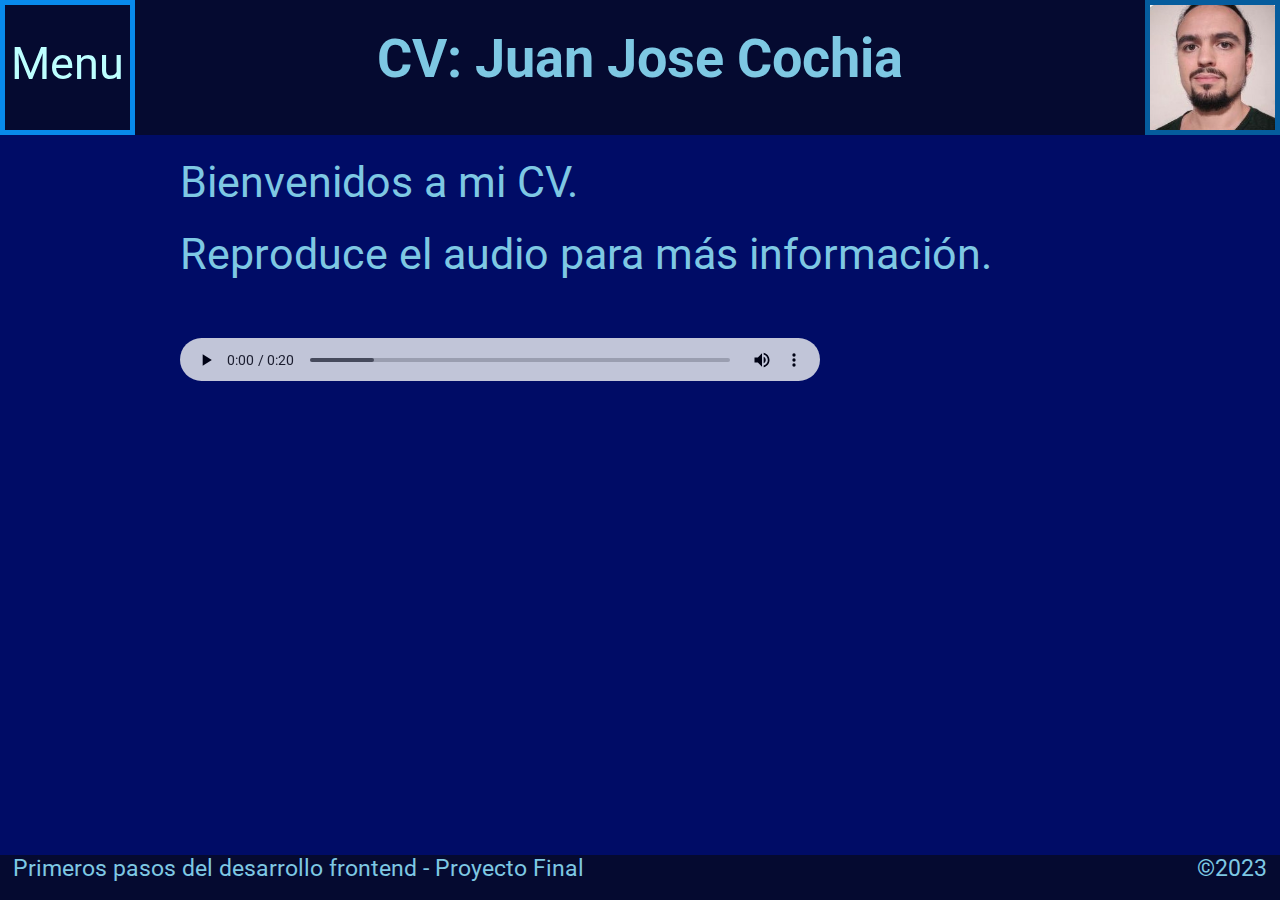
<file: index.html>
<!DOCTYPE html>
<html lang="es">
<head>
    <meta charset="UTF-8">
    <meta http-equiv="X-UA-Compatible" content="IE=edge">
    <meta name="viewport" content="width=device-width, initial-scale=1.0">
    <link rel="icon" href="icono.jpg">
    <link rel="preconnect" href="https://fonts.googleapis.com">
    <link rel="preconnect" href="https://fonts.gstatic.com" crossorigin>
    <link href="https://fonts.googleapis.com/css2?family=Roboto:wght@300&family=Yeon+Sung&display=swap" rel="stylesheet">
    <link rel="stylesheet" type="text/css" href="css/estilos.css" />
    <title>CV Juan Jose Cochia</title>
</head>
<body style="margin: 0px;">
    
    <!--
    Barra superior
    La barra superior se mantiene fija con el titulo de la pantalla, un menu para desplazarse por las distintas páginas
    y una foto del CV del candidato
    -->
    <header>
        <button id="Menu">
            <span id="Icono"></span>
        </button>
        <h1 id="titulo">CV: Juan Jose Cochia</h1>
        <img src="fotocv.jpg" alt="Foto perfil CV" id="foto" />
    </header>

    <!--
    Botonera lateral
    La botonera (menu) ocupa toda la pantalla con los botones para navegar por las distintas páginas    
    -->
    <nav id="botonera" >
        <button id="inicio">Inicio</button><br>
        <button id="formacion">Formación académica</button><br>
        <button id="habilidades">Habilidades</button><br>
        <button id="experiencia">Experiencia Laboral</button><br>
        <button id="idiomas">Idiomas</button><br>
        <button id="contacto">Contacto</button>    
    </nav>

    <!--
    Frame de carga de las paginas
    Las páginas se cargan en un iframe para mantener tanto el header como el pie de página durante todo el recorrido    
    -->
    <iframe id="principal" type="text/html" src="inicio.html" frameborder="0"></iframe>
   
    <!--Pie de pagina-->
    <footer>
        <div class="pie" id="izq">Primeros pasos del desarrollo frontend - Proyecto Final </div>
        <div class="pie" id="der">©2023</div>
    </footer>

    <script src="js/funciones.js"></script>
</body>
</html>
</file>
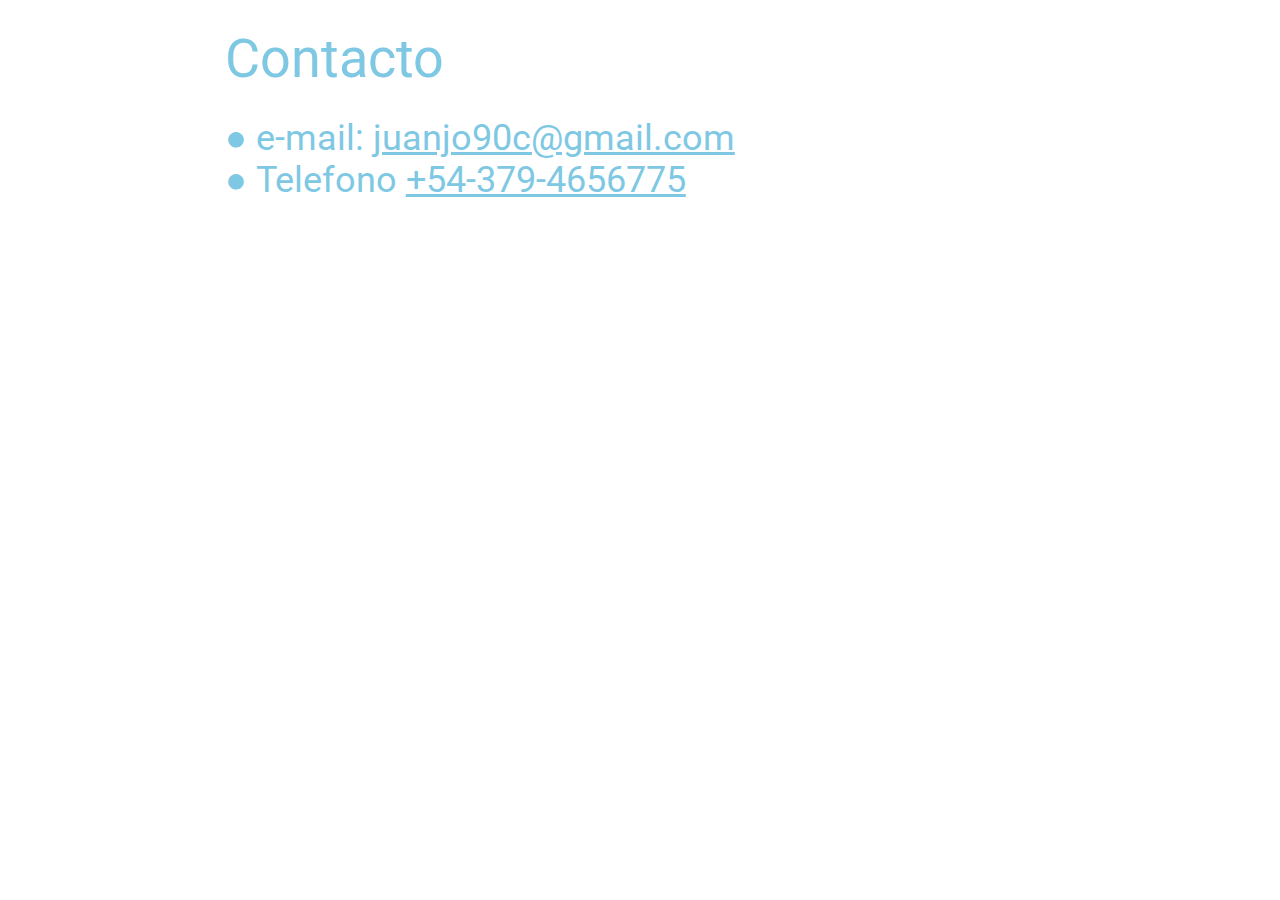
<file: contacto.html>
<!DOCTYPE html>
<html lang="es">
<head>
    <meta charset="UTF-8">
    <meta http-equiv="X-UA-Compatible" content="IE=edge">
    <meta name="viewport" content="width=device-width, initial-scale=1.0">
    <link rel="preconnect" href="https://fonts.googleapis.com">
    <link rel="preconnect" href="https://fonts.gstatic.com" crossorigin>
    <link href="https://fonts.googleapis.com/css2?family=Roboto:wght@300&family=Yeon+Sung&display=swap" rel="stylesheet">
    <link rel="stylesheet" type="text/css" href="css/estilos.css" />
    <title>Contacto</title>
</head>
<body>
    <!--- Utiliza la api de whatsapp y de mail para los contactos -->
    <ul>
        <li class="division">Contacto</li>
        <li>e-mail: <a href = "mailto: juanjo90c@gmail.com">juanjo90c@gmail.com</a></li>
        <li>Telefono <a href="https://api.whatsapp.com/send?phone=543794656775&text=Hola" target="_blank">+54-379-4656775</a></li>
    </ul>
</body>
</html>
</file>
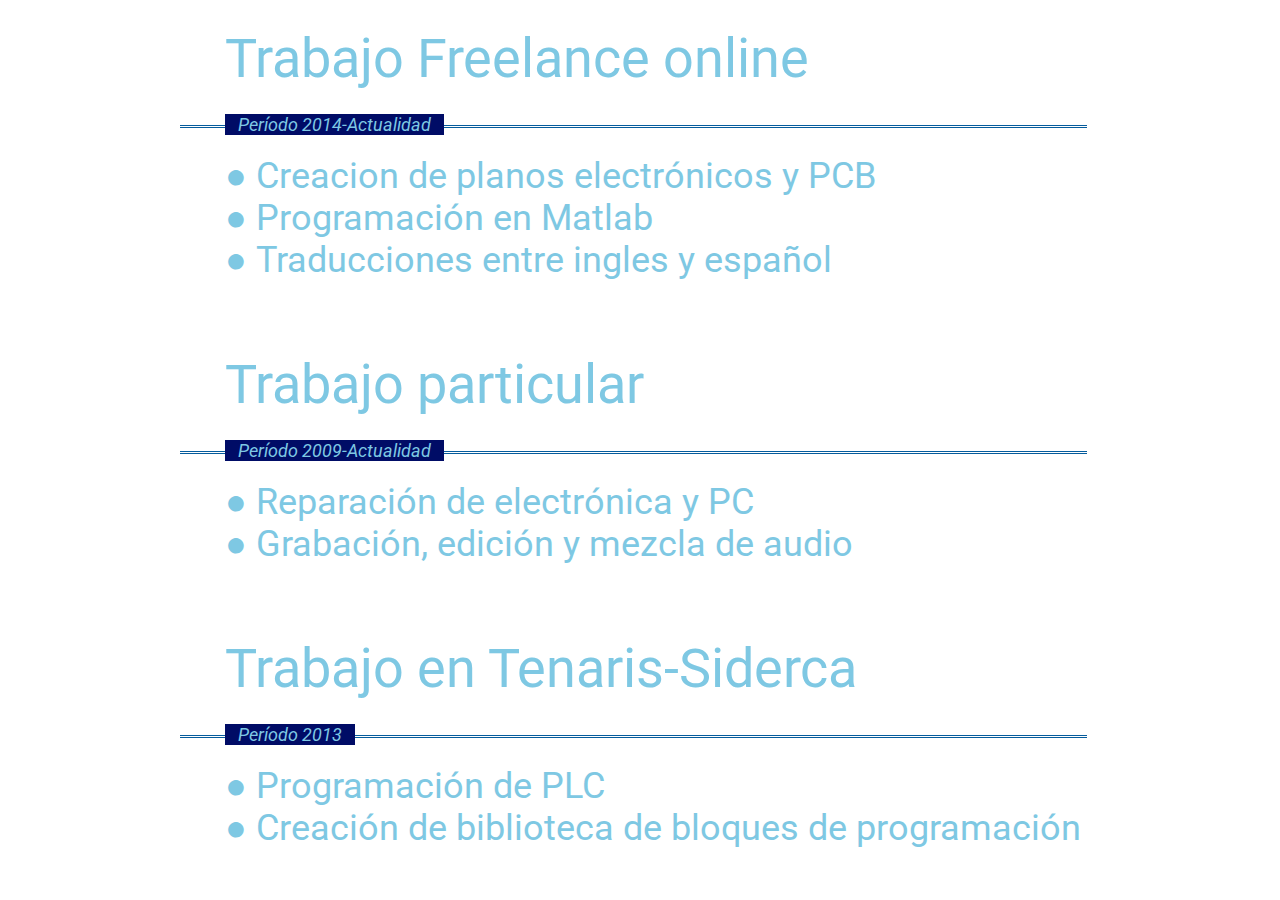
<file: experiencia.html>
<!DOCTYPE html>
<html lang="es">
<head>
    <meta charset="UTF-8">
    <meta http-equiv="X-UA-Compatible" content="IE=edge">
    <meta name="viewport" content="width=device-width, initial-scale=1.0">
    <link rel="preconnect" href="https://fonts.googleapis.com">
    <link rel="preconnect" href="https://fonts.gstatic.com" crossorigin>
    <link href="https://fonts.googleapis.com/css2?family=Roboto:wght@300&family=Yeon+Sung&display=swap" rel="stylesheet">
    <link rel="stylesheet" type="text/css" href="css/estilos.css" />
    <title>Experiencia</title>
</head>
<body>
    <ul>
        <li class="division">Trabajo Freelance online</li>
        <li class="periodo"><span>Período 2014-Actualidad</span></li>
        <li>Creacion de planos electrónicos y PCB</li>
        <li>Programación en Matlab</li>
        <li>Traducciones entre ingles y español</li>
    </ul>

    <ul>
        <li class="division">Trabajo particular</li>
        <li class="periodo"><span>Período 2009-Actualidad</span></li>
        <li>Reparación de electrónica y PC</li>
        <li>Grabación, edición y mezcla de audio</li>
    </ul>

    <ul>
        <li class="division">Trabajo en Tenaris-Siderca</li>
        <li class="periodo"><span>Período 2013</span></li>
        <li>Programación de PLC</li>
        <li>Creación de biblioteca de bloques de programación</li>
    </ul>
</body>
</html>
</file>
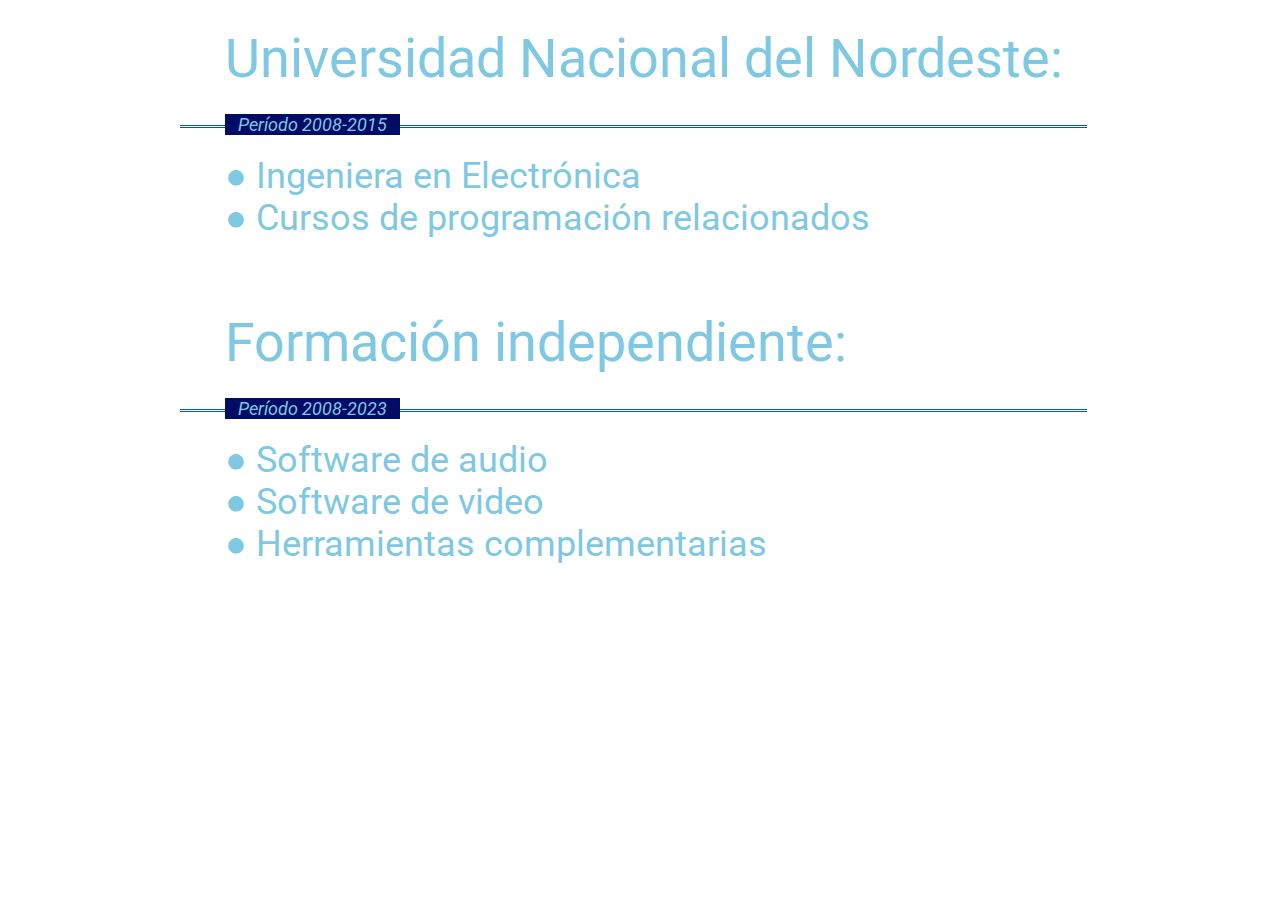
<file: formacion.html>
<!DOCTYPE html>
<html lang="es">
<head>
    <meta charset="UTF-8">
    <meta http-equiv="X-UA-Compatible" content="IE=edge">
    <meta name="viewport" content="width=device-width, initial-scale=1.0">
    <link rel="preconnect" href="https://fonts.googleapis.com">
    <link rel="preconnect" href="https://fonts.gstatic.com" crossorigin>
    <link href="https://fonts.googleapis.com/css2?family=Roboto:wght@300&family=Yeon+Sung&display=swap" rel="stylesheet">
    <link rel="stylesheet" type="text/css" href="css/estilos.css" />
    <title>Formacion</title>
</head>
<body>
    <ul>
        <li class="division">Universidad Nacional del Nordeste:</li>
        <li class="periodo"><span>Período 2008-2015</span></li>
        <li>Ingeniera en Electrónica</li>
        <li>Cursos de programación relacionados</li>
    </ul>

    <ul>
        <li class="division">Formación independiente:</li>
        <li class="periodo"><span>Período 2008-2023</span></li>
        <li>Software de audio</li>
        <li>Software de video</li>
        <li>Herramientas complementarias</li>
    </ul>
</html>
</file>
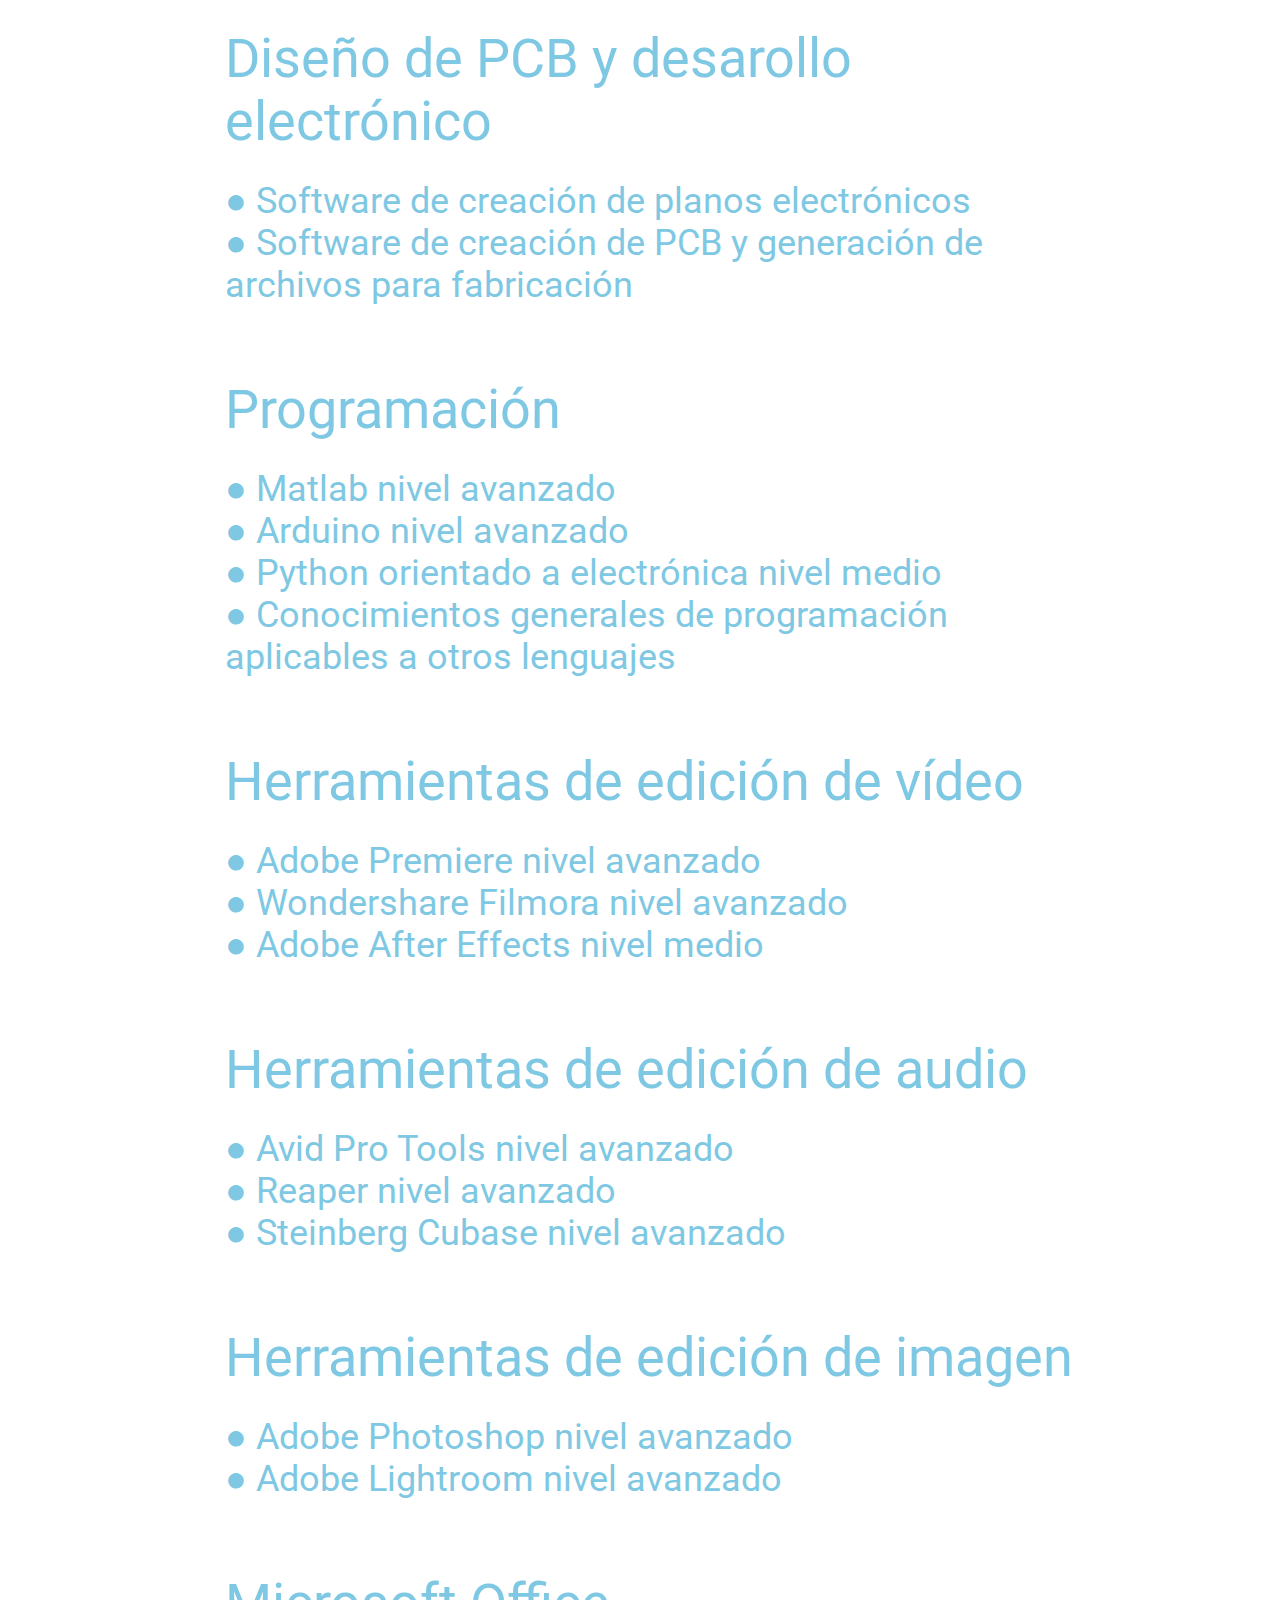
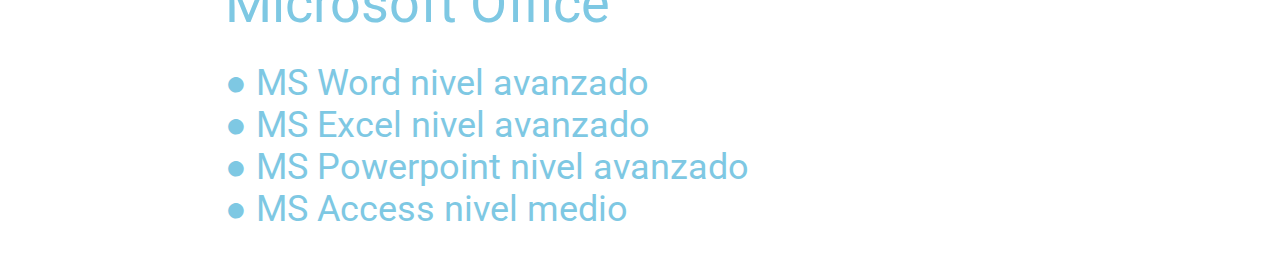
<file: habilidades.html>
<!DOCTYPE html>
<html lang="es">
<head>
    <meta charset="UTF-8">
    <meta http-equiv="X-UA-Compatible" content="IE=edge">
    <meta name="viewport" content="width=device-width, initial-scale=1.0">
    <link rel="preconnect" href="https://fonts.googleapis.com">
    <link rel="preconnect" href="https://fonts.gstatic.com" crossorigin>
    <link href="https://fonts.googleapis.com/css2?family=Roboto:wght@300&family=Yeon+Sung&display=swap" rel="stylesheet">
    <link rel="stylesheet" type="text/css" href="css/estilos.css" />
    <title>Habilidades</title>
</head>
<body>
    <ul>
        <li class="division">Diseño de PCB y desarollo electrónico</li>
        <li>Software de creación de planos electrónicos</li>
        <li>Software de creación de PCB y generación de archivos para fabricación</li>
    </ul>

    <ul>
        <li class="division">Programación</li>
        <li>Matlab nivel avanzado</li>
        <li>Arduino nivel avanzado</li>
        <li>Python orientado a electrónica nivel medio</li>
        <li>Conocimientos generales de programación aplicables a otros lenguajes</li>
    </ul>

    <ul>
        <li class="division">Herramientas de edición de vídeo</li>
        <li>Adobe Premiere nivel avanzado</li>
        <li>Wondershare Filmora nivel avanzado</li>
        <li>Adobe After Effects nivel medio</li>
    </ul>

    <ul>
        <li class="division">Herramientas de edición de audio</li>
        <li>Avid Pro Tools nivel avanzado</li>
        <li>Reaper nivel avanzado</li>
        <li>Steinberg Cubase nivel avanzado</li>
    </ul>

    <ul>
        <li class="division">Herramientas de edición de imagen</li>
        <li>Adobe Photoshop nivel avanzado</li>
        <li>Adobe Lightroom nivel avanzado</li>
    </ul>

    <ul>
        <li class="division">Microsoft Office</li>
        <li>MS Word nivel avanzado</li>
        <li>MS Excel nivel avanzado</li>
        <li>MS Powerpoint nivel avanzado</li>
        <li>MS Access nivel medio</li>
    </ul>
</body>
</html>
</file>
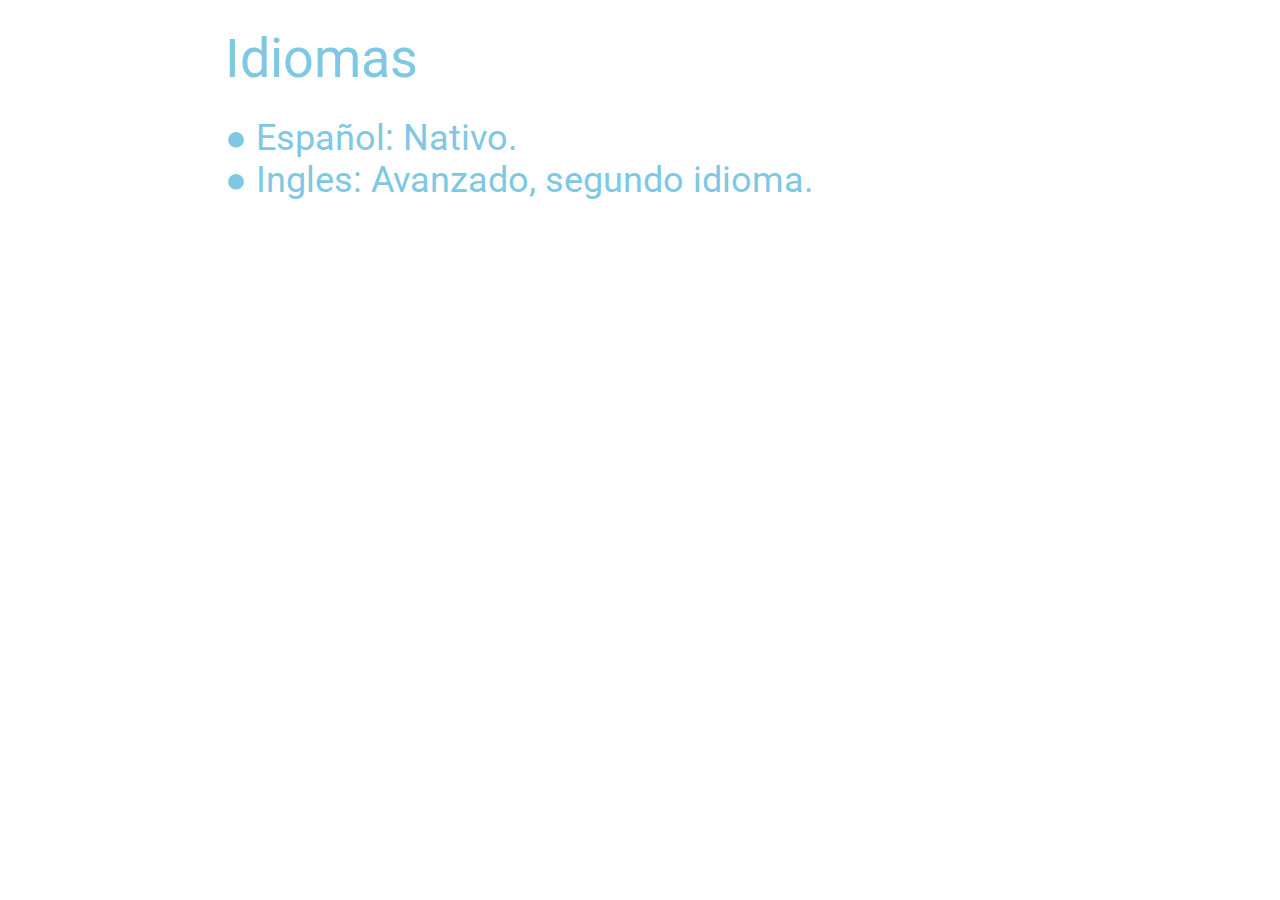
<file: idiomas.html>
<!DOCTYPE html>
<html lang="es">
<head>
    <meta charset="UTF-8">
    <meta http-equiv="X-UA-Compatible" content="IE=edge">
    <meta name="viewport" content="width=device-width, initial-scale=1.0">
    <link rel="preconnect" href="https://fonts.googleapis.com">
    <link rel="preconnect" href="https://fonts.gstatic.com" crossorigin>
    <link href="https://fonts.googleapis.com/css2?family=Roboto:wght@300&family=Yeon+Sung&display=swap" rel="stylesheet">
    <link rel="stylesheet" type="text/css" href="css/estilos.css" />
    <title>Idiomas</title>
</head>
<body>
    <ul>
        <li class="division">Idiomas</li>
        <li>Español: Nativo.</li>
        <li>Ingles: Avanzado, segundo idioma.</li>
    </ul>
</body>
</html>
</file>
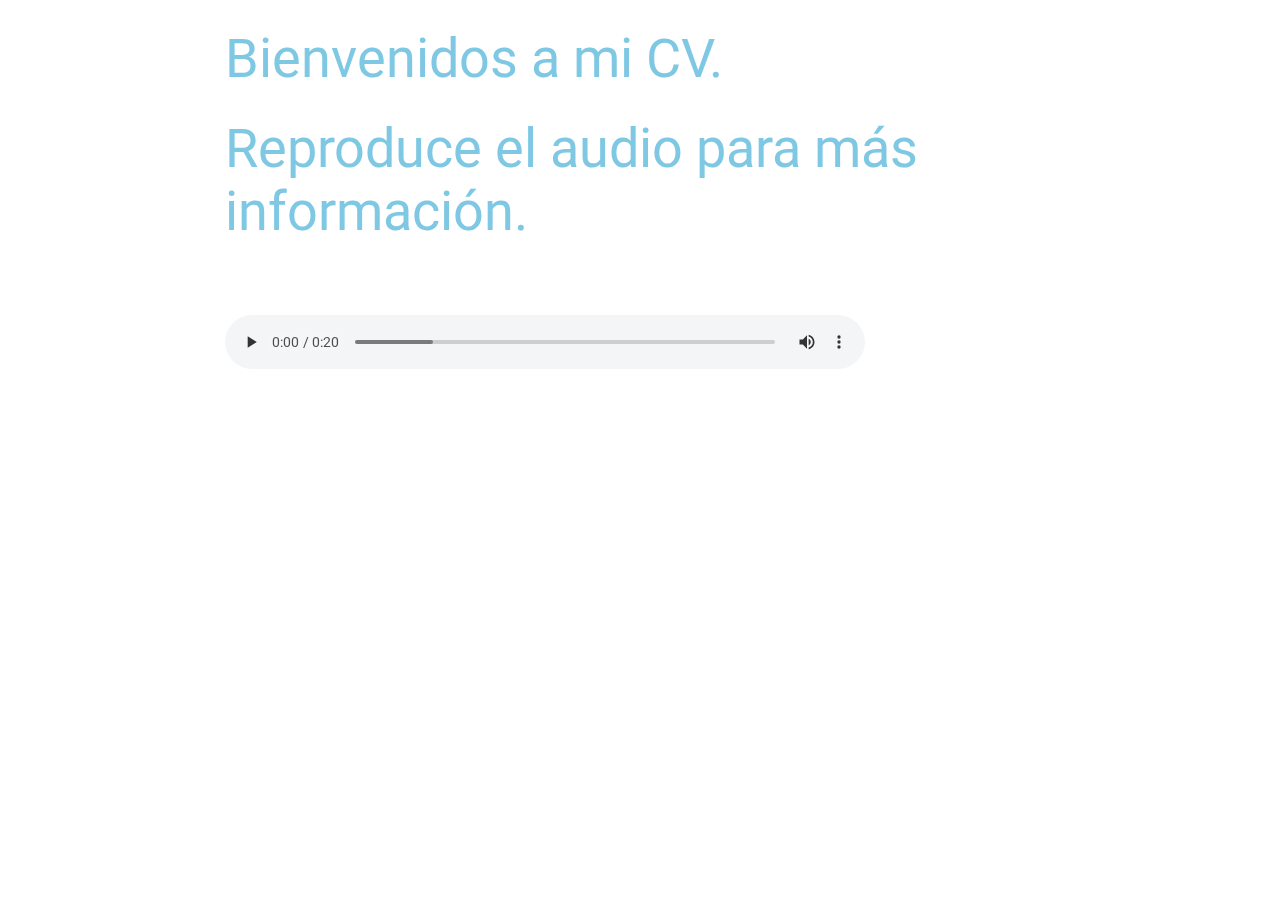
<file: inicio.html>
<!DOCTYPE html>
<html lang="es">
<head>
    <meta charset="UTF-8">
    <meta http-equiv="X-UA-Compatible" content="IE=edge">
    <meta name="viewport" content="width=device-width, initial-scale=1.0">
    <link rel="preconnect" href="https://fonts.googleapis.com">
    <link rel="preconnect" href="https://fonts.gstatic.com" crossorigin>
    <link href="https://fonts.googleapis.com/css2?family=Roboto:wght@300&family=Yeon+Sung&display=swap" rel="stylesheet">
    <link rel="stylesheet" type="text/css" href="css/estilos.css" />
    <title>Inicio</title>
</head>
<body>
    <ul>
        <li class="division">Bienvenidos a mi CV. </li>
        <li class="division">Reproduce el audio para más información.</li>
    </ul>
        
    <!--audio de presentación-->
    <audio controls>
        <source src="audio.mp3" type="audio/mpeg" alt="audio de Presentacion del CV">
        Texto si el navegador no soporta audio player.
        <br>
        Hola bienvenidos a mi proyecto final integrador del curso "primeros pasos del desarrollo frontend". 
        Se trata de un curriculum web aplicando lo aprendido de html, css y javascript.
        Podran navegar por mi cv, mediante el boton menu que se encuentra en la parte superior izquierda.
        Gracias por su tiempo.
    </audio>
</body>
</html>
</file>
<file: css/estilos.css>
/* 
Media query de acuerdo a la orientacion para mostrar el contenido de la forma mas cómoda.
-Cambia el contenido del boton menu
-Cambia los margenes del texto
-Cambia las proporciones en la barra de titulo
-Cambia el tamaño del reproductor de audio de bienvenida
*/

@media (orientation: landscape) {
    #Icono:after {
        content: "Menu";
        font-family: 'Roboto', sans-serif;
        font-size: 5vmin;
        line-height: 1.8;   
    }

    .division {
        margin-left: 20vh;
        margin-right: 20vh;
    }

    .periodo {
        padding-left: 5vh;
        margin-left: 20vh;
        margin-right: 20vh;
        width: calc(99vw - 20vh - 20vh - 5vh); 
    }

    li{
        padding-left: 5vh;
        margin-left: 20vh;
        margin-right: 20vh;
    }

    audio{
        margin-left: 25vh;
        height: max(6vmin,20pt);
        width: 50%;
        filter: opacity(80%);
    }

}


@media (orientation: portrait) {
    #Icono:after {
        font-family: 'Yeon Sung', cursive; 
        font-size: max(8vh,12pt); 
        content: "≡";        
    }

    .division {
        margin-left: 5vw;
        margin-right: 5vw;
    }

    .periodo {
        padding-left: 5vw;
        margin-left: 5vw;
        margin-right: 10vw;
        width: 79vw; 
    }

    li{
        margin-left: 10vw;
        margin-right: 5vw;
    }

    audio{
        margin-left: 5vw;
        height: max(10vmin,20pt);
        width: 80%;
        filter: opacity(80%);
    }
}


/* 
Formateo general del contenido

-La fuente utiliza el formato "Vmin" para ser responsive con los diferentes tamaños de pantalla
-Se utilizan las funciones "max" y "min" para determinar los tamaños de fuente y evitar que la fuente sea muy grande 
en alta resolución y muy pequeña en baja resolución.
*/

header {
    display:flex;
    height: 15vh;
    width:100vw;
    justify-content: space-between;
    align-items: flex-start;
    position:sticky;
    top: 0;
    padding: 0px;
    background: #050A30;
}


#Menu {
    background-color:transparent;
    box-sizing: border-box;
    border:#055C9D  5px solid ;
    color: #7EC8E3;
    padding: 0%;
    padding-top: 1vh ;
    padding-bottom: 2vh ;
    text-align:center ; 
    height:inherit;
    aspect-ratio: 1/1;
}


#titulo {
    box-sizing:border-box;
    height:inherit;
    font-family: 'Roboto', sans-serif;
    font-size: max(6vmin,18pt);
    display: block;
    color: #7EC8E3;
    margin:0;   
    padding-top: min(3vmax,3vh) ;  
    padding-bottom: min(3vmax,3vh) ;
    text-align: center;
}


#foto {
    box-sizing: border-box;
    border:#055C9D 5px solid;
    height:inherit;
    aspect-ratio: 1/1;  
}


#botonera{
    background-color: rgba(0.5, 0.5, 0.5, 0.9);
    position: fixed;
    overflow-x: hidden;
    height: 85%;
    width: 0%;
    transition: 0.5s;
    text-align: center;
    padding-top: 10vh;
}


#botonera button{
    background-color: rgba(5, 92, 157, 0.6);
    font-family: 'Roboto', sans-serif;
    font-size: 5vmin;
    color: #7EC8E3;
    height: 10vh;
    width: 100%;
    padding: 0%;
    border: 2px 2px 2px 2px;
    border-color:rgba(0.5, 0.5, 0.5, 0.9);
}


body {
    margin: 0%;
    overflow-x: hidden;
}


#principal {
    display: block ;
    box-sizing:content-box;  
    block-size: fit-content;  
    background-color: #000C66;
    margin: 0;
    padding: 0;
    height: 80vh;
    width: 100vw;
}


p {
    font-family: 'Roboto', sans-serif;
    font-size: 6vmin;
    color: #7EC8E3;
}


.division {
    font-family: 'Roboto', sans-serif;
    font-size: max(6vmin,20pt);
    color: #7EC8E3;
    list-style: none;
    padding-bottom: 3vh;
}


.periodo {
    display: inline-block;
    font-family: 'Roboto', sans-serif;
    list-style: none;
    font-size: max(2vmin,12pt);
    font-style: italic;
    color: #7EC8E3;
    border-bottom: double #055C9D; 
    line-height: 0.1%;
    margin-bottom: 3vh;
}


.periodo span {
    background: #000C66;
    padding-left: 1vw;
    padding-right: 1vw;
}


ul {
    padding-top: 3vh;
    padding-left: 0%;
    padding-right: 0%;
    padding-bottom: 5vh;
    margin: 0%;
}


li {
    font-family: 'Roboto', sans-serif;
    font-size: max(4vmin,12pt);
    color: #7EC8E3;
    list-style: '●  ' inside;
}


audio {
    font-family: 'Roboto', sans-serif;
    font-size: max(4.5vmin,16pt);
    color: #7EC8E3;
}


a {
    color: #7EC8E3;
}


footer {
    height: 5vh;
    width: 100vw;
    background-color: #050A30;
    color: #7EC8E3;
    font-family: 'Roboto', sans-serif;
    font-size: max(2.5vmin, 12pt);
    border: 0;
    margin: 0;
    padding: 0;
    position:sticky;
    display: flex;
}

#der{
    width: 18%;
    text-align: right; 
    box-sizing:border-box;
    margin-right: 1%;
}

#izq{
    width: 80%;
    text-align: left; 
    box-sizing:border-box;
    margin-left: 1%;
}
</file>
